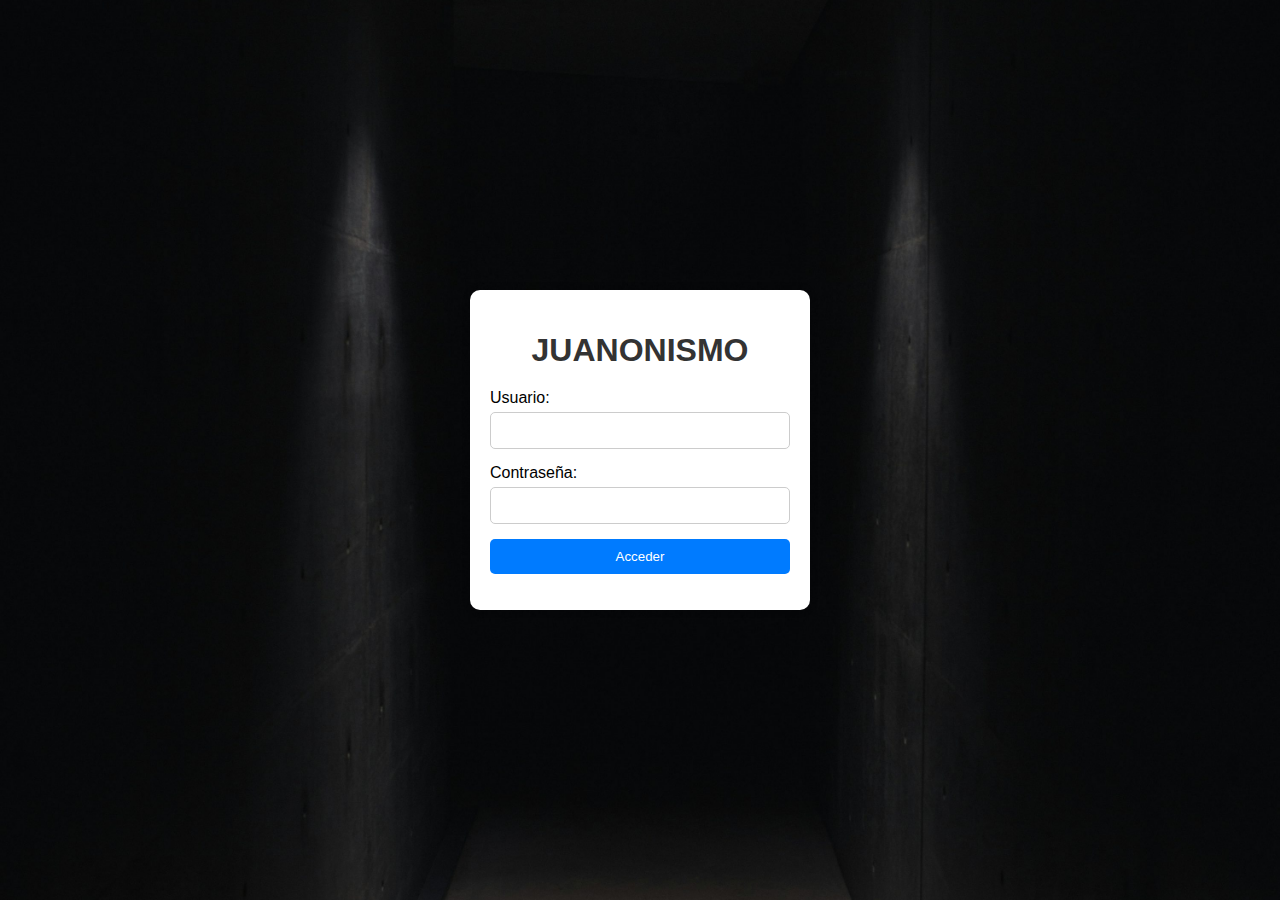
<file: Public/index.html>
<!DOCTYPE html>
<html lang="es">
<head>
    <meta charset="UTF-8">
    <meta name="viewport" content="width=device-width, initial-scale=1.0">
    <title>Juanonismo Website</title>
    <link rel="stylesheet" href="styles.css">
</head>
<body>
    <div class="login-container">
        <h1>JUANONISMO</h1>
        <form id="loginForm">
            <label for="username">Usuario:</label>
            <input type="text" id="username" name="username" required>

            <label for="password">Contraseña:</label>
            <input type="password" id="password" name="password" required>

            <button type="submit">Acceder</button>
        </form>
        <p id="message"></p>
    </div>
    <script src="script.js" type="module"></script>

</body>
</html>
</file>
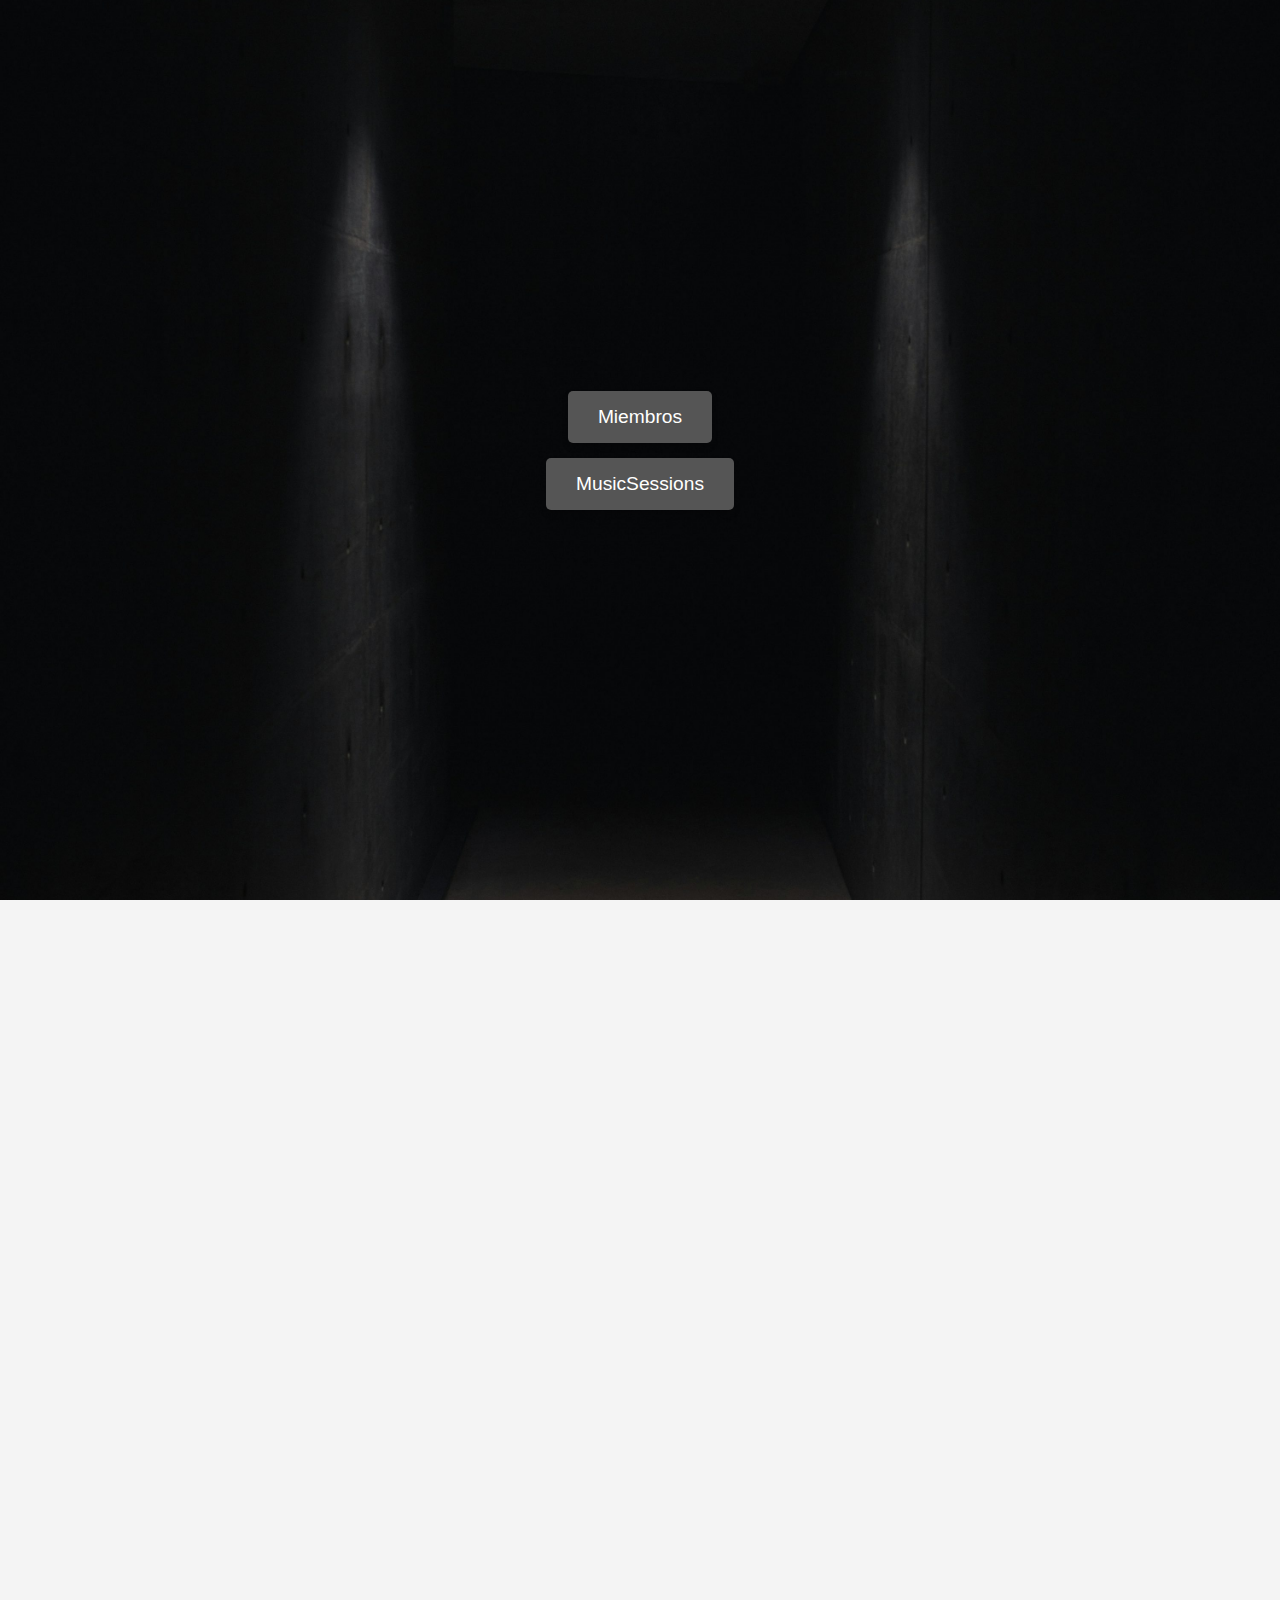
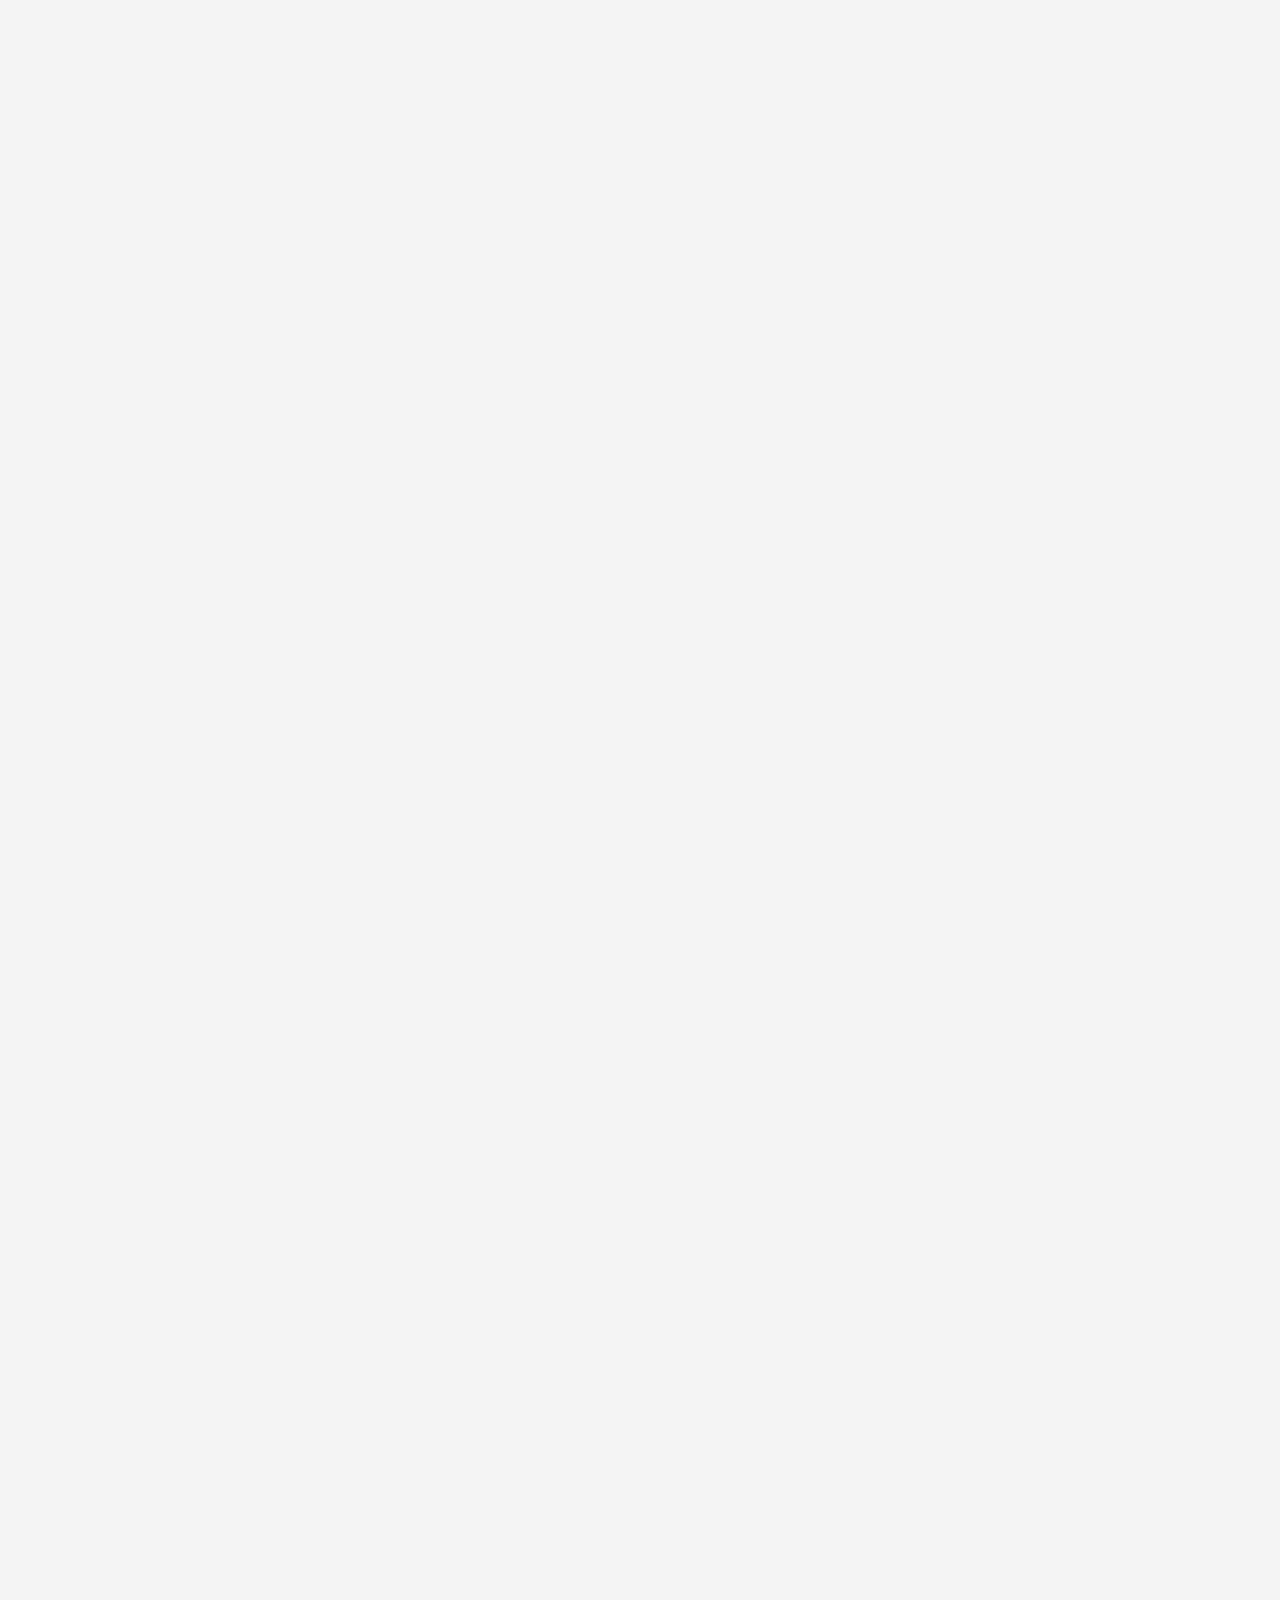
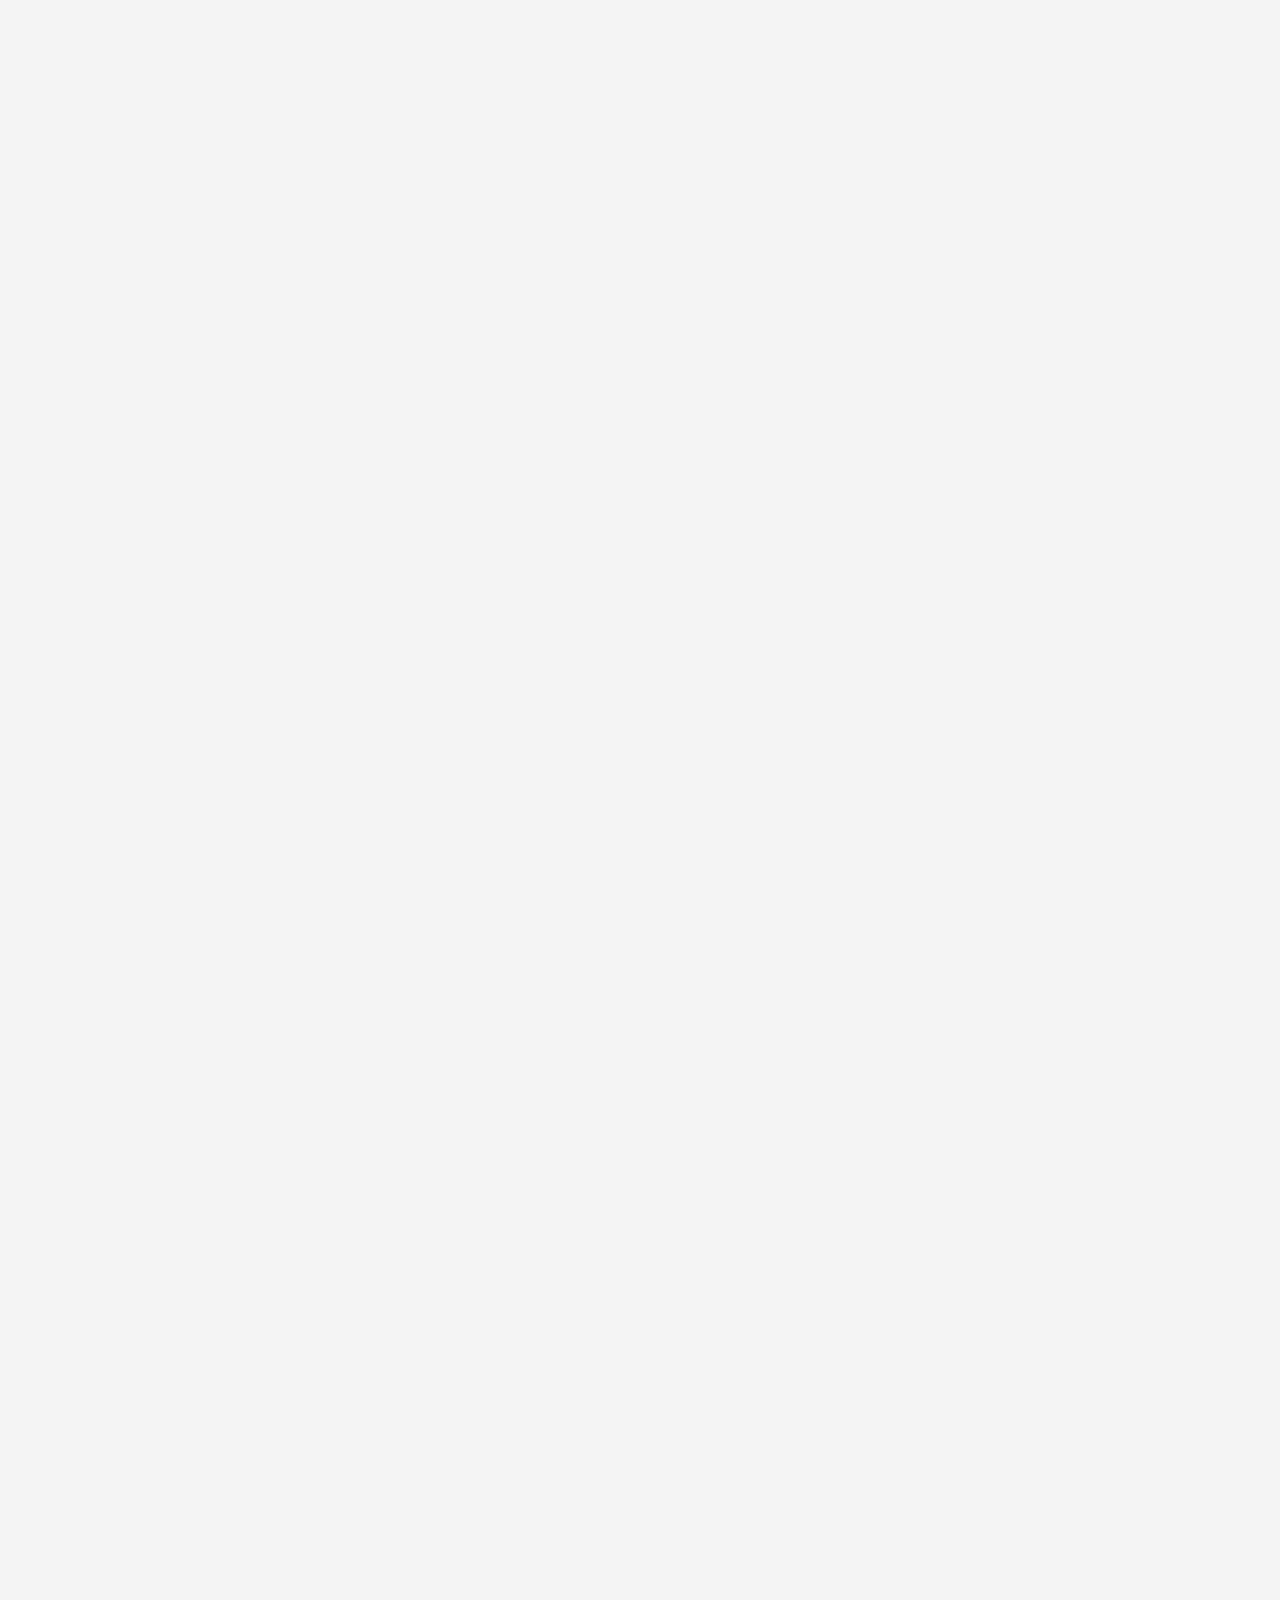
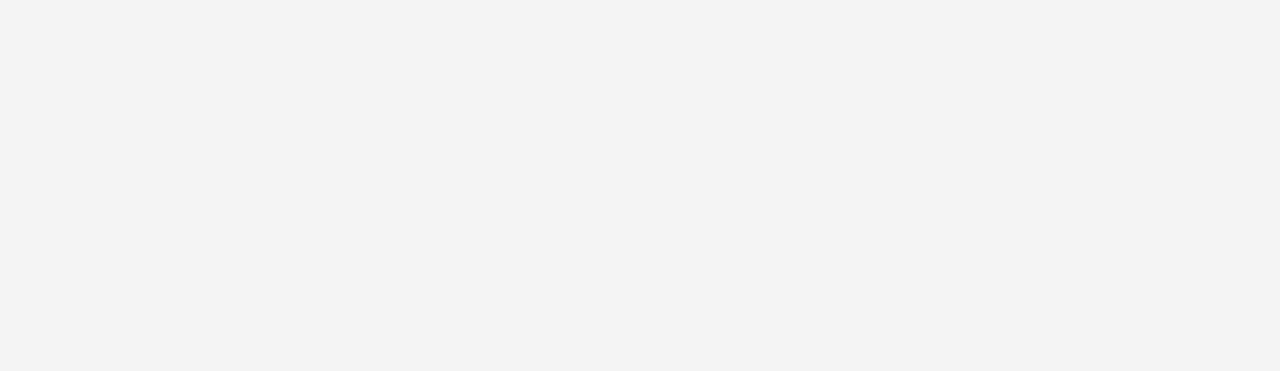
<file: menu.html>
<!DOCTYPE html>
<html lang="es">
<head>
    <meta charset="UTF-8">
    <meta name="viewport" content="width=device-width, initial-scale=1.0">
    <title>Menú</title>
    <link rel="stylesheet" href="styles_menu.css">
</head>
<body>
    <header>
        <nav class="menu">
            <ul>
                <li><a href="#miembros">Miembros</a></li>
                <li><a href="musicSessions.html">MusicSessions</a></li>
            </ul>
        </nav>
    </header>

    <main>
        <section id="miembros">
            <h1>Miembros</h1>
            <div class="miembros-container">
                <div class="miembro">
                    <img src="img/juan.jpg" alt="Foto de Miembro 1">
                    <p><strong>Juano</strong>: Dios omnipresente creador del Juanonismo</p>
                </div>
                <div class="miembro">
                    <img src="img/oscar.jpg" alt="Foto de Miembro 2">
                    <p><strong>Oscar</strong>: tu negrito favorito</p>
                </div>
                <div class="miembro">
                    <img src="img/albert.jpg" alt="Foto de Miembro 3">
                    <p><strong>Alberto</strong>: Profeta de señor Juano omnipotente en el mundo conocido como tierra</p>
                </div>
                <div class="miembro">
                    <img src="img/samuelVilla.jpg" alt="Foto de Miembro 4">
                    <p><strong>Samuel</strong>: si </p>
                </div>
                <div class="miembro">
                    <img src="img/martin.jpg" alt="Foto de Miembro 5">
                    <p><strong>Martin</strong>: Rey y creador del juanonismo en el mundo </p>
                </div>
                <div class="miembro">
                    <img src="img/rodrigo.jpg" alt="Foto de Miembro 2">
                    <p><strong>Rodrigo</strong>: defensor del pueblo
                    </p>
                </div>
                <div class="miembro">
                    <img src="img/enrique.jpg" alt="Foto de Miembro 3">
                    <p><strong>Enrique</strong>: Sicario adjunto al grupo de discotecas Zrcus (Rolea como fotografo oficial de la disoteca) </p>
                </div>
                <div class="miembro">
                    <img src="img/samuel.jpg" alt="Foto de Miembro 4">
                    <p><strong>Bonito</strong>: el sabio de los 3 pescaos, deportista de alto rendimiento (le gusta el riesgo)
                    </p>
                </div>
                <div class="miembro">
                    <img src="img/pedro.jpg" alt="Foto de Miembro 5">
                    <p><strong>Pedro</strong>: cardenal de la creencia</p>
                </div>
                <div class="miembro">
                    <img src="img/javier.jpg" alt="Foto de Miembro 5">
                    <p><strong>Javier</strong>: Lateral izquierdo de Los profetas
                    </p>
                </div>
                <div class="miembro">
                    <img src="img/borrella.jpg" alt="Foto de Miembro 4">
                    <p><strong>Borrella</strong>: Desaparecido ¡Se busca! </p>
                </div>
                <div class="miembro">
                    <img src="img/carla.jpg" alt="Foto de Miembro 4">
                    <p><strong>Carla</strong>: A Juanonismo British person </p>
                </div>
                <div class="miembro">
                    <img src="img/julia.jpg" alt="Foto de Miembro 5">
                    <p><strong>Julia</strong>: Marquesa del condado de Montemayor </p>
                </div>
                
            </div>
        </section>
    </main>
    
</body>
</html>
</file>
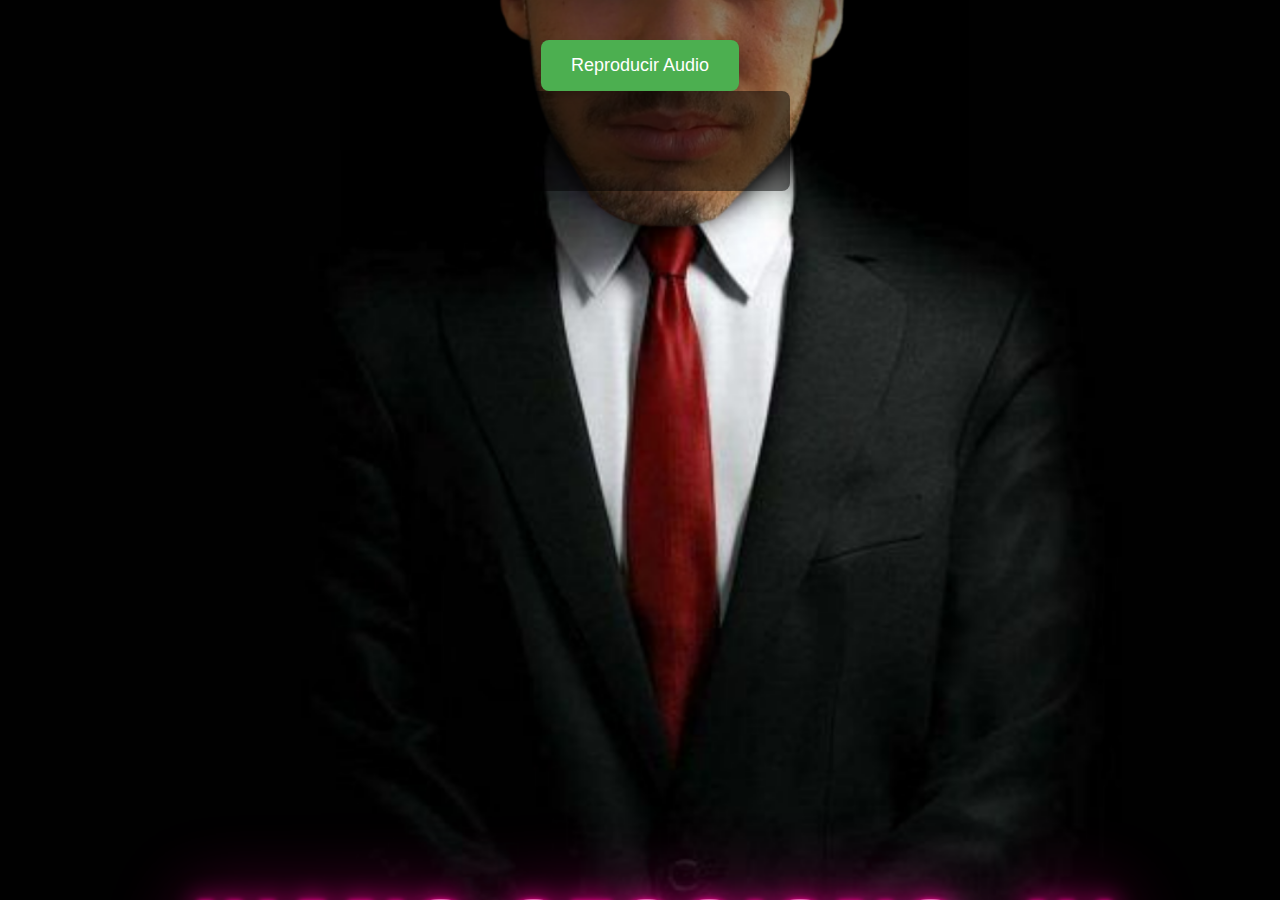
<file: musicSessions.html>
<!DOCTYPE html>
<html lang="en">
<head>
    <meta charset="UTF-8">
    <meta name="viewport" content="width=device-width, initial-scale=1.0, maximum-scale=1.0, user-scalable=no">
    <title>JUANONISMO</title>
    <link rel="stylesheet" href="styles_2.css">
</head>
<body>
    <button id="playButton" onclick="document.getElementById('audio').play()">Reproducir Audio</button>
    <audio id="audio" controls>
        <source src="cancion.mp3" type="audio/mpeg">
        <source src="audio.ogg" type="audio/ogg">
        El navegador no puede reproducir el audio
    </audio>
</body>
</html>
</file>
<file: Public/styles.css>
/* styles.css */
body {
    font-family: Arial, sans-serif;
    background-image: url('/img/fondo.jpg');
    background-size: cover; 
    background-position: center; 
    background-repeat: no-repeat;
    display: flex;
    justify-content: center;
    align-items: center;
    height: 100vh;
    margin: 0;
}

.login-container {
    background: white;
    padding: 20px;
    border-radius: 10px;
    box-shadow: 0 0 10px rgba(0, 0, 0, 0.1);
    width: 300px;
    text-align: center;
}

h1 {
    margin-bottom: 20px;
    color: #333;
}

form {
    display: flex;
    flex-direction: column;
}

label {
    margin-bottom: 5px;
    text-align: left;
}

input {
    padding: 10px;
    margin-bottom: 15px;
    border: 1px solid #ccc;
    border-radius: 5px;
}

button {
    padding: 10px;
    background-color: #007BFF;
    color: white;
    border: none;
    border-radius: 5px;
    cursor: pointer;
}

button:hover {
    background-color: #0056b3;
}

#message {
    color: red;
    margin-top: 10px;
}
</file>
<file: styles_2.css>
* {
    margin: 0;
    padding: 0;
    box-sizing: border-box;
}

body {
    font-family: Arial, sans-serif;
    background-image: url('img/juanoSession.png');
    background-size: cover; 
    background-position: center; 
    background-repeat: no-repeat;
    display: flex;
    flex-direction: column;
    justify-content: flex-start;
    align-items: center;
    min-height: 100vh;
}

/* Estilos para el botón de reproducción */
#playButton {
    margin-top: 40px;
    padding: 15px 30px;  /* Espaciado interno (alto y ancho) */
    font-size: 18px;      /* Tamaño de texto */
    background-color: #4CAF50;  /* Color de fondo (verde) */
    color: white;         /* Color del texto */
    border: none;         /* Sin borde */
    border-radius: 8px;   /* Bordes redondeados */
    cursor: pointer;     /* Cambiar cursor al pasar sobre el botón */
    transition: background-color 0.3s ease, transform 0.2s ease; /* Efectos de transición */
    box-shadow: 0px 4px 10px rgba(0, 0, 0, 0.2); /* Sombra para un efecto 3D */
}

#playButton:hover {
    background-color: #45a049;  /* Cambiar color de fondo al pasar el mouse */
    transform: scale(1.05);      /* Aumentar ligeramente el tamaño al pasar el mouse */
}

#playButton:active {
    background-color: #388e3c;  /* Cambiar color de fondo cuando se presiona */
    transform: scale(1);         /* Reducir el tamaño cuando se presiona */
}

audio {
    max-width: 80%;
    border-radius: 8px;
    padding: 50px;
    background-color: rgba(0, 0, 0, 0.5);
}
</file>
<file: styles_menu.css>
/* Reset básico */
body, html {
    margin: 0;
    padding: 0;
    height: 100%; /* Para centrar todo correctamente */
    font-family: Arial, sans-serif;
    background-color: #f4f4f4; /* Fondo claro */
    overflow-x: hidden; /* Evita scroll lateral inesperado */
}

/* Contenedor principal */
header {
    display: flex;
    justify-content: center;
    align-items: center;
    height: 100vh; /* Toma toda la altura de la pantalla */
    background-image: url('img/fondo.jpg');
    background-size: cover;
    background-position: center;
    background-repeat: no-repeat;
    background-attachment: fixed; /* Mantiene el fondo fijo */
    color: white;
}

/* Estilo del menú */
.menu ul {
    list-style: none;
    margin: 0;
    padding: 0;
    display: flex;
    flex-direction: column;
    align-items: center;
    gap: 15px; /* Espaciado entre los botones */
}

.menu li {
    margin: 0; /* Elimina margen adicional */
}

/* Botones como enlaces */
.menu a {
    display: inline-block;
    text-decoration: none;
    color: white;
    font-size: 1.2rem;
    padding: 15px 30px;
    border-radius: 5px;
    background-color: #555; /* Color del botón */
    box-shadow: 0 4px 6px rgba(0, 0, 0, 0.2);
    transition: background 0.3s ease, transform 0.2s ease;
}

/* Efecto hover en botones */
.menu a:hover {
    background-color: #777;
    transform: translateY(-3px); /* Efecto de elevación */
}

/* Secciones del contenido */
main {
    padding: 20px;
}

main section {
    padding: 50px 0;
    text-align: center;
}

main section h1 {
    margin-bottom: 20px;
    color: #333;
}

/* Contenedor principal de los miembros */
.miembros-container {
    display: flex;
    flex-direction: column; /* Apila los elementos verticalmente */
    align-items: center; /* Centra las filas horizontalmente */
    gap: 20px; /* Espaciado entre los elementos */
    padding: 20px;
}

/* Cada miembro */
.miembro {
    display: flex;
    flex-direction: column; /* Imagen arriba, descripción abajo */
    align-items: center; /* Centra el contenido */
    text-align: center;
    max-width: 300px; /* Ancho máximo de cada bloque */
    background-color: #f9f9f9; /* Fondo claro */
    padding: 15px;
    border-radius: 10px;
    box-shadow: 0 4px 6px rgba(0, 0, 0, 0.1); /* Sombra ligera */
}

/* Imagen del miembro */
.miembro img {
    width: 100%; /* Ancho adaptado al contenedor */
    max-width: 200px; /* Limitar tamaño de la imagen */
    height: auto; /* Mantener proporción */
    border-radius: 50%; /* Convertir en círculo */
    margin-bottom: 10px; /* Espacio con el texto */
    box-shadow: 0 4px 6px rgba(0, 0, 0, 0.2); /* Sombra en la imagen */
}

/* Descripción del miembro */
.miembro p {
    margin: 0;
    color: #333; /* Color del texto */
    font-size: 1rem;
    line-height: 1.5;
}
</file>
